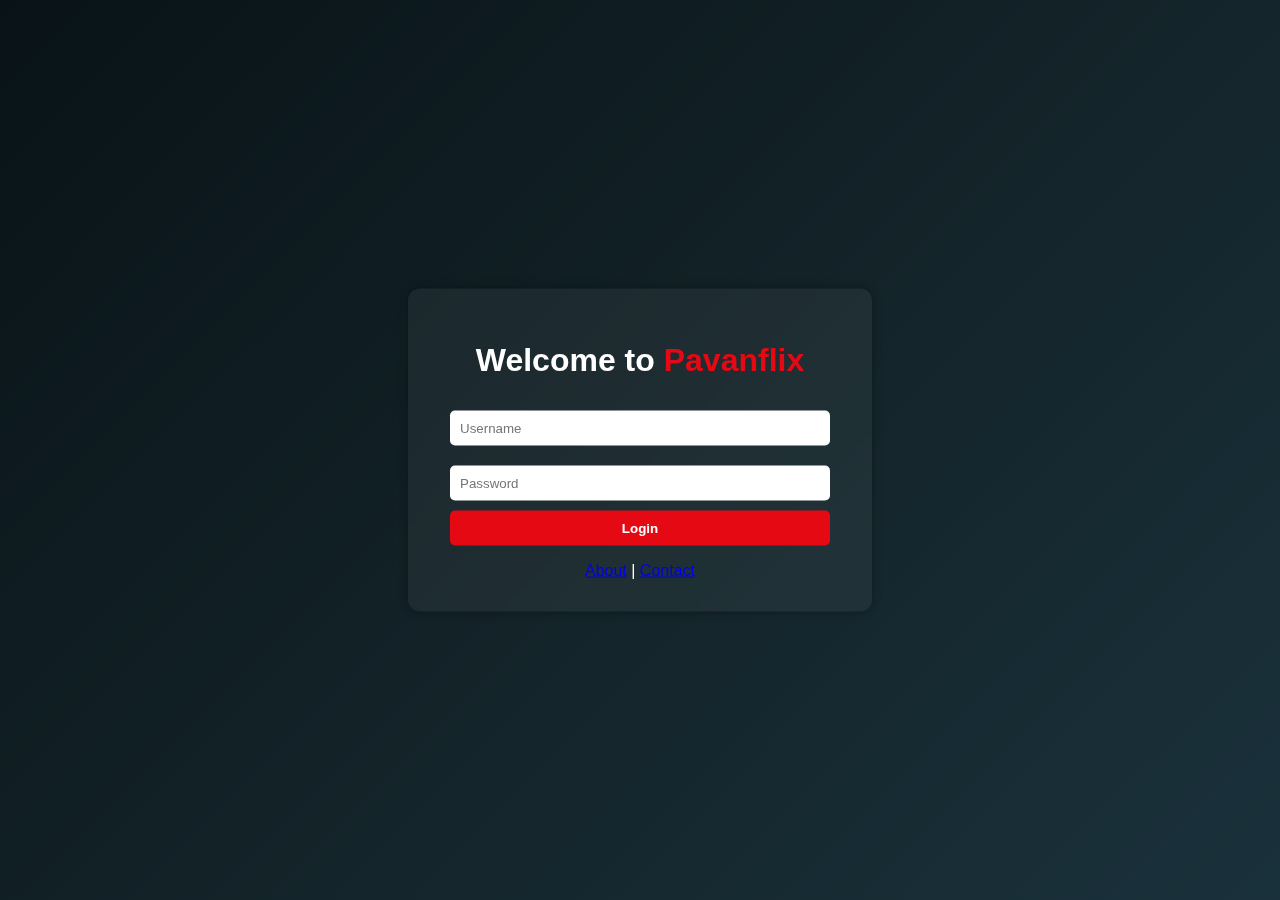
<file: static_webpage/index.html>
<!DOCTYPE html>
<html lang="en">
<head>
  <meta charset="UTF-8">
  <title>Pavanflix - Login</title>
  <link rel="stylesheet" href="styles.css">
</head>
<body class="login-page">
  <div class="overlay"></div>
  <div class="login-container">
    <h1>Welcome to <span>Pavanflix</span></h1>
    <form>
      <input type="text" placeholder="Username" required />
      <input type="password" placeholder="Password" required />
      <button type="submit">Login</button>
    </form>
    <div class="nav-links">
      <a href="about.html">About</a> |
      <a href="contact.html">Contact</a>
    </div>
  </div>
</body>
</html>
</file>
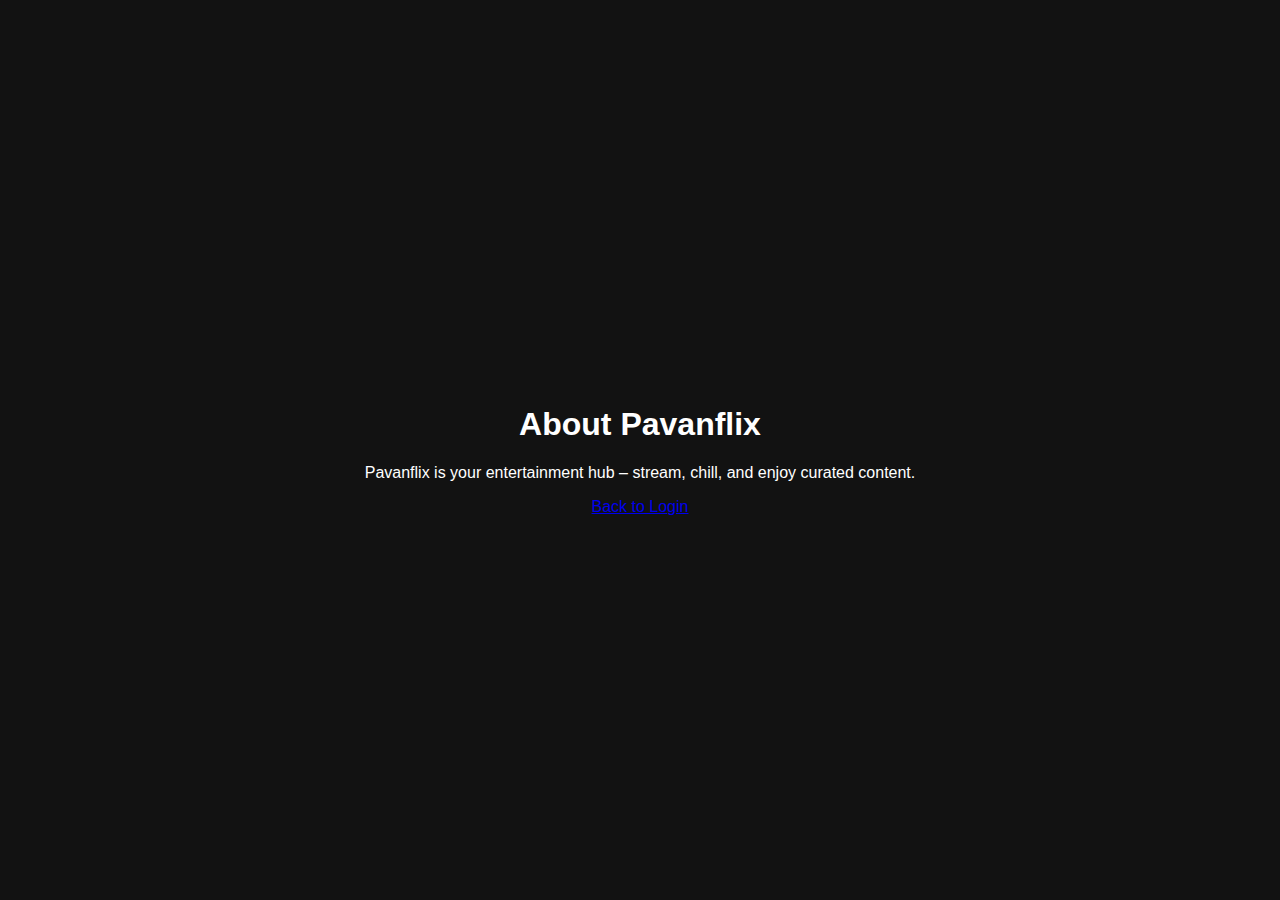
<file: static_webpage/about.html>
<!DOCTYPE html>
<html lang="en">
<head>
  <meta charset="UTF-8" />
  <title>About - Pavanflix</title>
  <link rel="stylesheet" href="styles.css" />
</head>
<body class="simple-page">
  <div class="content">
    <h1>About Pavanflix</h1>
    <p>Pavanflix is your entertainment hub – stream, chill, and enjoy curated content.</p>
    <a href="index.html">Back to Login</a>
  </div>
</body>
</html>
</file>
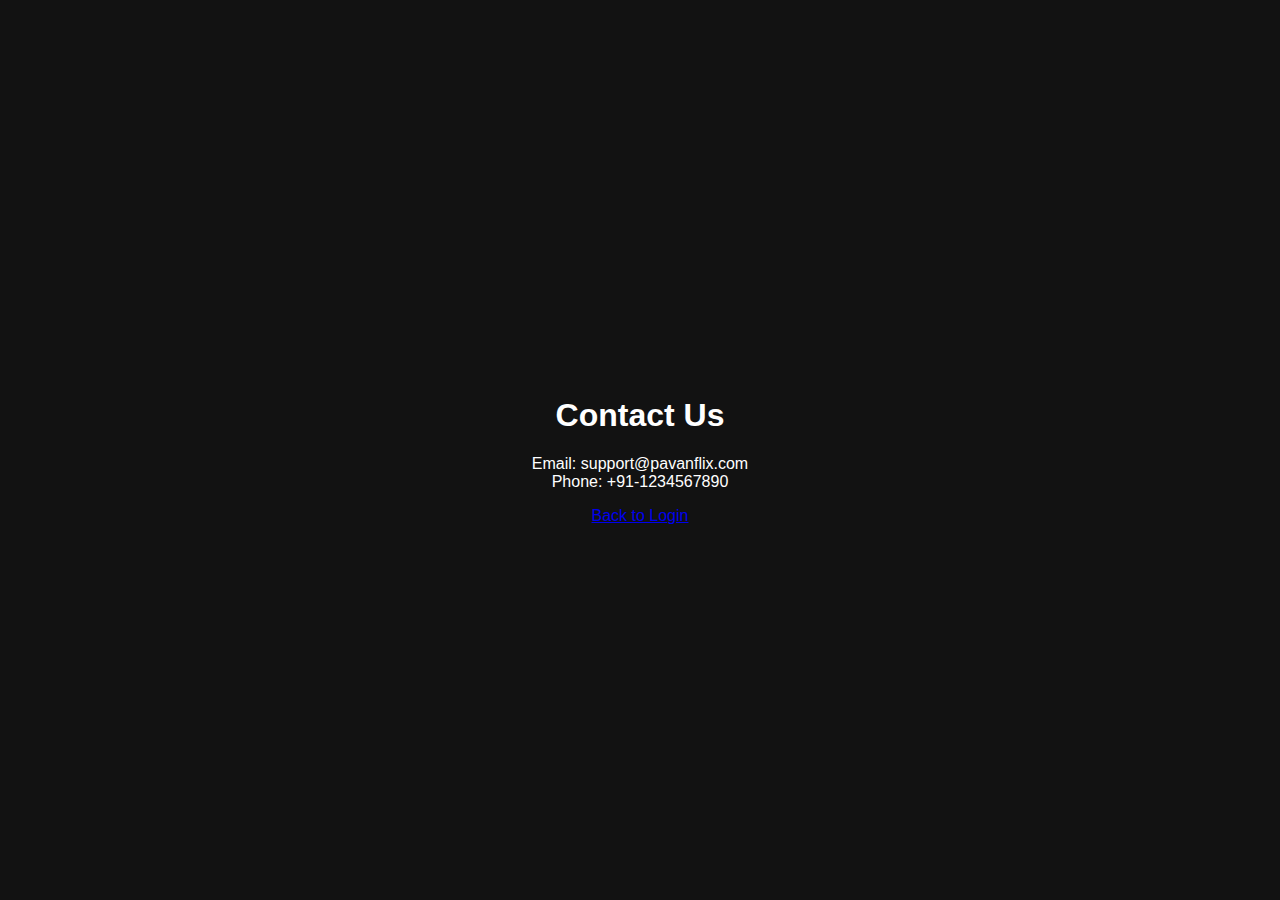
<file: static_webpage/contact.html>
<!DOCTYPE html>
<html lang="en">
<head>
  <meta charset="UTF-8" />
  <title>Contact - Pavanflix</title>
  <link rel="stylesheet" href="styles.css" />
</head>
<body class="simple-page">
  <div class="content">
    <h1>Contact Us</h1>
    <p>Email: support@pavanflix.com<br>Phone: +91-1234567890</p>
    <a href="index.html">Back to Login</a>
  </div>
</body>
</html>
</file>
<file: static_webpage/styles.css>
body {
  margin: 0;
  padding: 0;
  font-family: 'Segoe UI', sans-serif;
  color: white;
}

.login-page {
  background: linear-gradient(135deg, #0f2027, #203a43, #2c5364);
  height: 100vh;
  position: relative;
}

.overlay {
  position: absolute;
  top: 0; left: 0;
  width: 100%; height: 100%;
  background: rgba(0, 0, 0, 0.4);
}

.login-container {
  position: relative;
  top: 50%;
  transform: translateY(-50%);
  max-width: 400px;
  margin: auto;
  padding: 2rem;
  background: rgba(255, 255, 255, 0.05);
  border-radius: 12px;
  backdrop-filter: blur(6px);
  text-align: center;
  box-shadow: 0 0 10px rgba(0,0,0,0.3);
}

.login-container h1 span {
  color: #e50914;
}

.login-container input {
  width: 90%;
  padding: 10px;
  margin: 10px 0;
  border: none;
  border-radius: 5px;
}

.login-container button {
  width: 95%;
  padding: 10px;
  background: #e50914;
  border: none;
  color: white;
  font-weight: bold;
  border-radius: 5px;
  cursor: pointer;
}

.nav-links {
  margin-top: 1rem;
}

.simple-page {
  background-color: #121212;
  height: 100vh;
  display: flex;
  align-items: center;
  justify-content: center;
}

.content {
  text-align: center;
  color: white;
}
</file>
